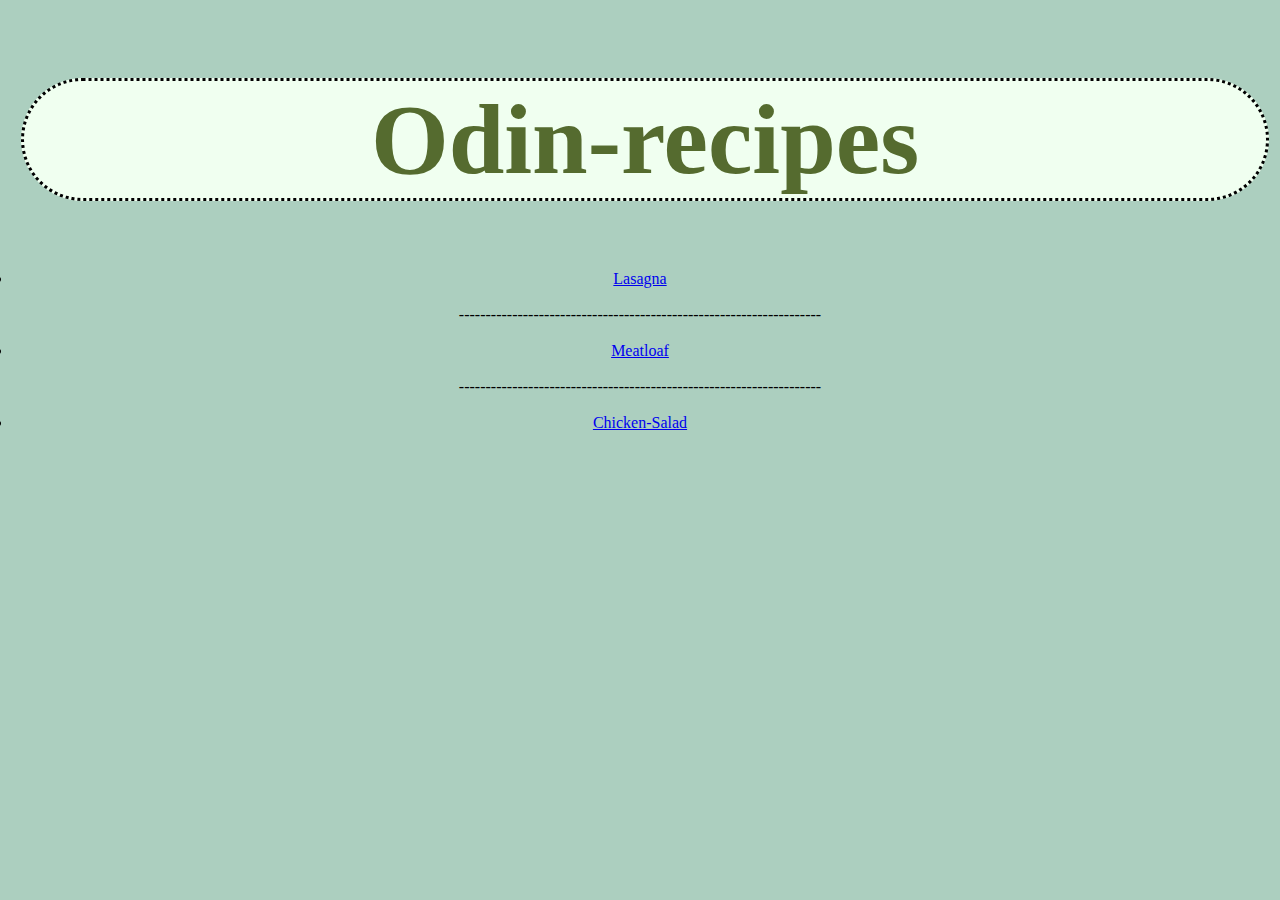
<file: index.html>
<!DOCTYPE html>
<html lang="en">

<head>
 <title>Recipes</title>
 <meta charset="UTF-8">
 <link rel="stylesheet" href="stylesheet/style.css">
</head>
<body>
  <div>
   <h1 class ="C r" style="margin-left:  10px;">Odin-recipes</h1>
  <ul class="C">
  <li><a href="./recipes/lasagna.html" target="_blank">Lasagna</a></li>
  <p>--------------------------------------------------------------------</p>
  <li><a href="./recipes/meatloaf.html" target="_blank">Meatloaf</a></li>
  <p>--------------------------------------------------------------------</p>

  <li><a href="./recipes/chicken-salad.html" target="_blank">Chicken-Salad</a></li>
  </div>
</ul>
</body>

</html>
</file>
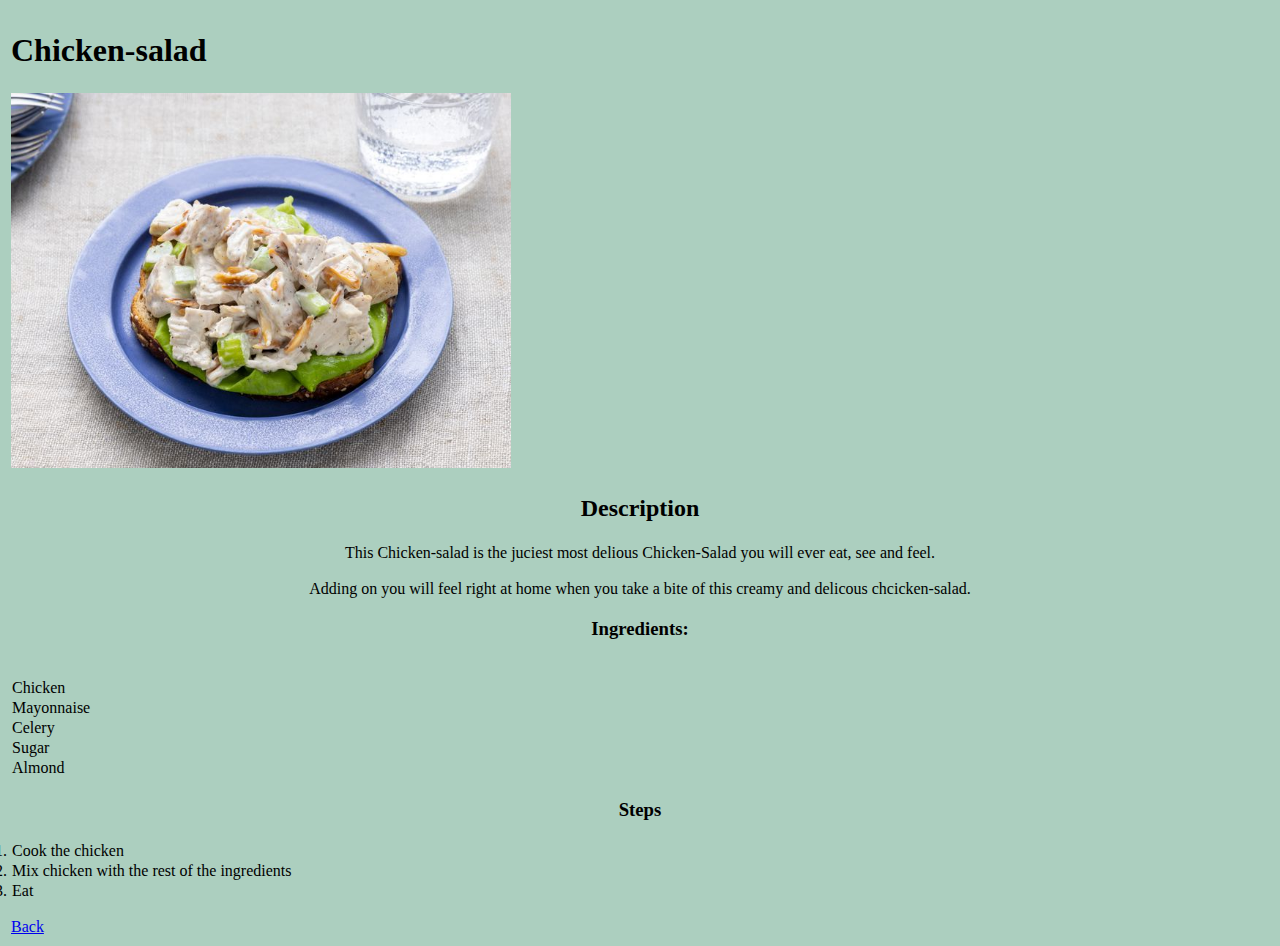
<file: recipes/chicken-salad.html>
<!DOCTYPE html>
<html lang="en">

<head>
 <title>Chicken-salad</title>
 <meta charset="UTF-8">
 <link rel="stylesheet" href="../stylesheet/style.css">
</head>
<body>
 <h1>Chicken-salad</h1>
 <img class="imgs" src="../img/chicken-salad.jpg" alt="The Best Chicken-Salad you will ever see!">
 <div class="C">
  <h2>Description</h2>
  <p>This Chicken-salad is the juciest most delious Chicken-Salad you will ever eat, see and feel.</p>
  <p>Adding on you will feel right at home when you take a bite of this creamy and delicous chcicken-salad.</p>
  <h3>Ingredients:</h3>
</div>
  <ul class="f">
    <li>Chicken</li>
    <li>Mayonnaise</li>
    <li>Celery</li>
    <li>Sugar</li>
    <li>Almond</li>
  </ul>
  <h3 class="C">Steps</h3>
  <ol>
    <li>Cook the chicken</li>
    <li>Mix chicken with the rest of the ingredients</li>
    <li>Eat</li>
  </ol>
  <a href="../index.html">Back</a>
</body>

</html>
</file>
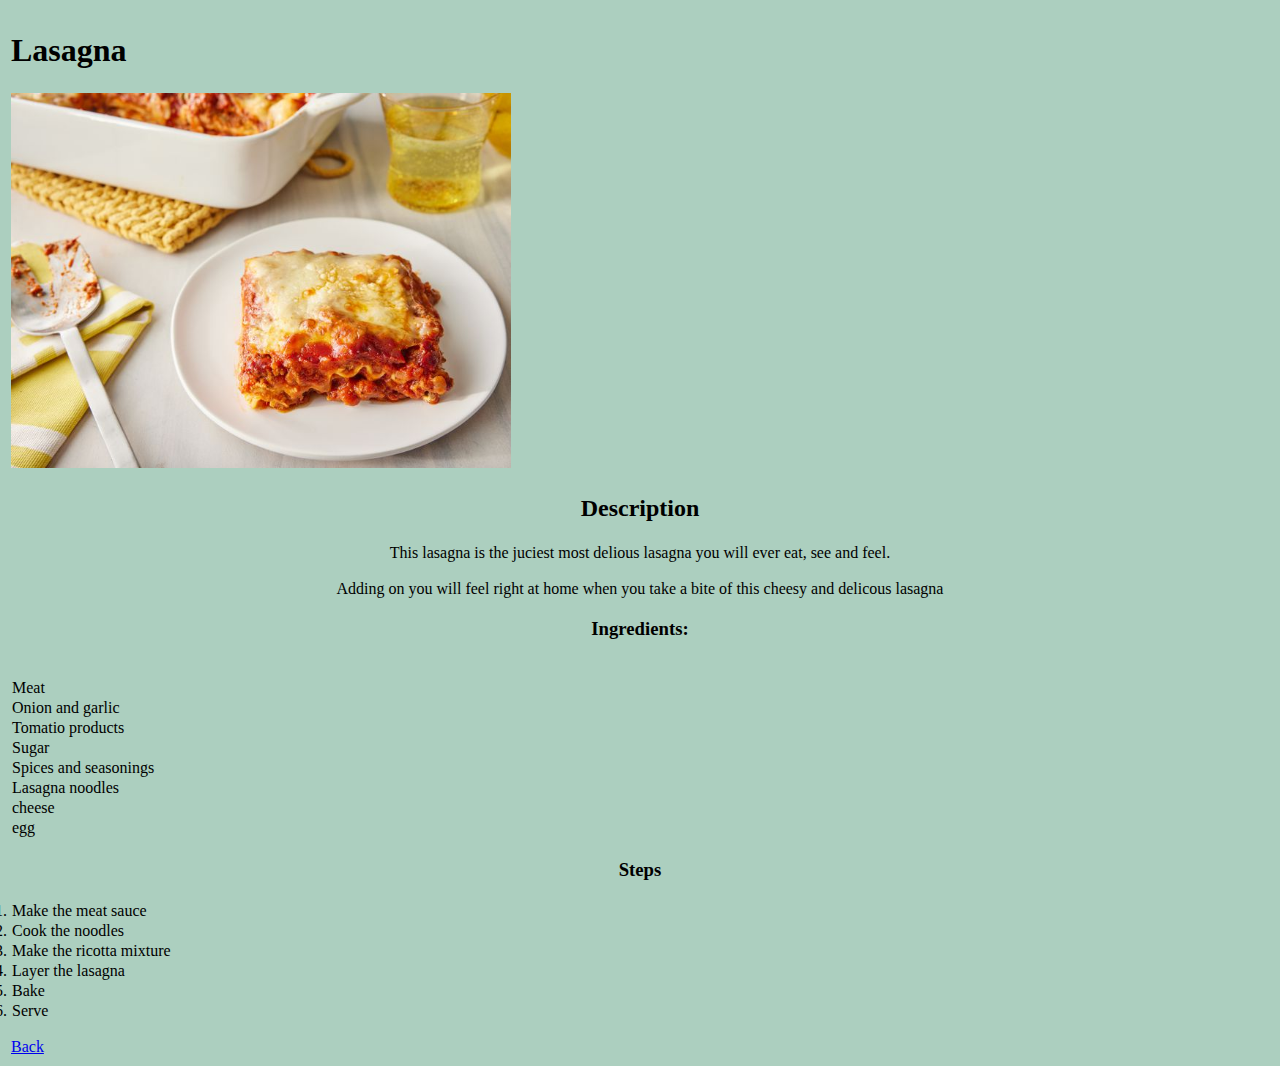
<file: recipes/lasagna.html>
<!DOCTYPE html>
<html lang="en">

<head>
 <title>lasagna</title>
 <meta charset="UTF-8">
 <link rel="stylesheet" href="../stylesheet/style.css">
</head>
<body>
 <h1>Lasagna</h1>
  <img class="imgs" src="../img/lasagna.jpg" alt="The Best lasagna you will ever see!">
  <div class="C">
  <h2>Description</h2>
  <p>This lasagna is the juciest most delious lasagna you will ever eat, see and feel.</p>
  <p>Adding on you will feel right at home when you take a bite of this cheesy and delicous lasagna</p>
  <h3>Ingredients:</h3>
  </div>
  <ul>
    <li>Meat</li>
    <li>Onion and garlic</li>
    <li>Tomatio products</li>
    <li>Sugar</li>
    <li>Spices and seasonings</li>
    <li>Lasagna noodles</li>
    <li>cheese</li>
    <li>egg</li>
  </ul>
  <h3 class="C">Steps</h3>
  <ol>
    <li>Make the meat sauce</li>
    <li>Cook the noodles</li>
    <li>Make the ricotta mixture</li>
    <li>Layer the lasagna</li>
    <li>Bake</li>
    <li>Serve</li>
  </ol>
  <a href="../index.html">Back</a>

</body>

</html>
</file>
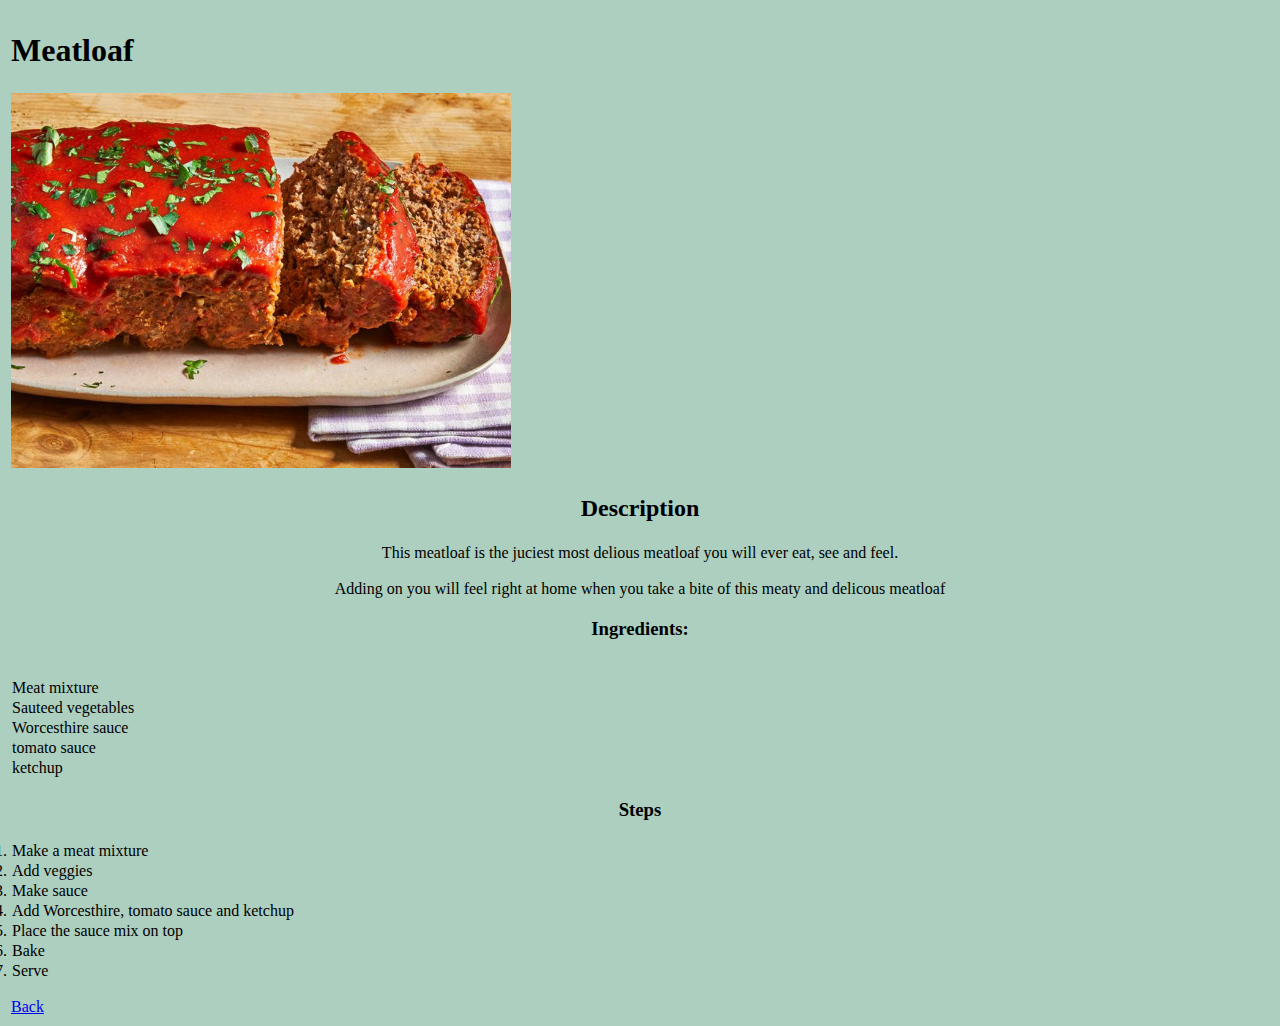
<file: recipes/meatloaf.html>
<!DOCTYPE html>
<html lang="en">

<head>
 <title>Meatloaf</title>
 <meta charset="UTF-8">
 <link rel="stylesheet" href="../stylesheet/style.css">
</head>
<body>
 <h1>Meatloaf</h1>
  <img class ="imgs" src="../img/meatloaf.jpg" alt="The Best meatloaf you will ever see!">
  <div class="C">
  <h2>Description</h2>
  <p>This meatloaf is the juciest most delious meatloaf you will ever eat, see and feel.</p>
  <p>Adding on you will feel right at home when you take a bite of this meaty and delicous meatloaf</p>
  <h3>Ingredients:</h3>
  </div>
  <ul>
    <li>Meat mixture</li>
    <li>Sauteed vegetables</li>
    <li>Worcesthire sauce</li>
    <li>tomato sauce</li>
    <li>ketchup</li>
  </ul>
  <h3 class="C">Steps</h3>
  <ol>
    <li>Make a meat mixture</li>
    <li>Add veggies</li>
    <li>Make sauce</li>
    <li>Add Worcesthire, tomato sauce and ketchup</li>
    <li>Place the sauce mix on top</li>
    <li>Bake</li>
    <li>Serve</li>
  </ol>
  <a href="../index.html">Back</a>
</body>

</html>
</file>
<file: stylesheet/style.css>
* {
    background-color:rgb(172, 207, 191);
    padding: 1px;
}

.C {
    text-align: center;
}
.f {
    font-family:"Times new roman"
}
.imgs {
    width: 500px;
    height:auto;
}
.r {
    font-size: 100px;
    background-color: honeydew;
    color: darkolivegreen;
    border-radius: 1000px;
    border: black 3px dotted;
}
</file>
